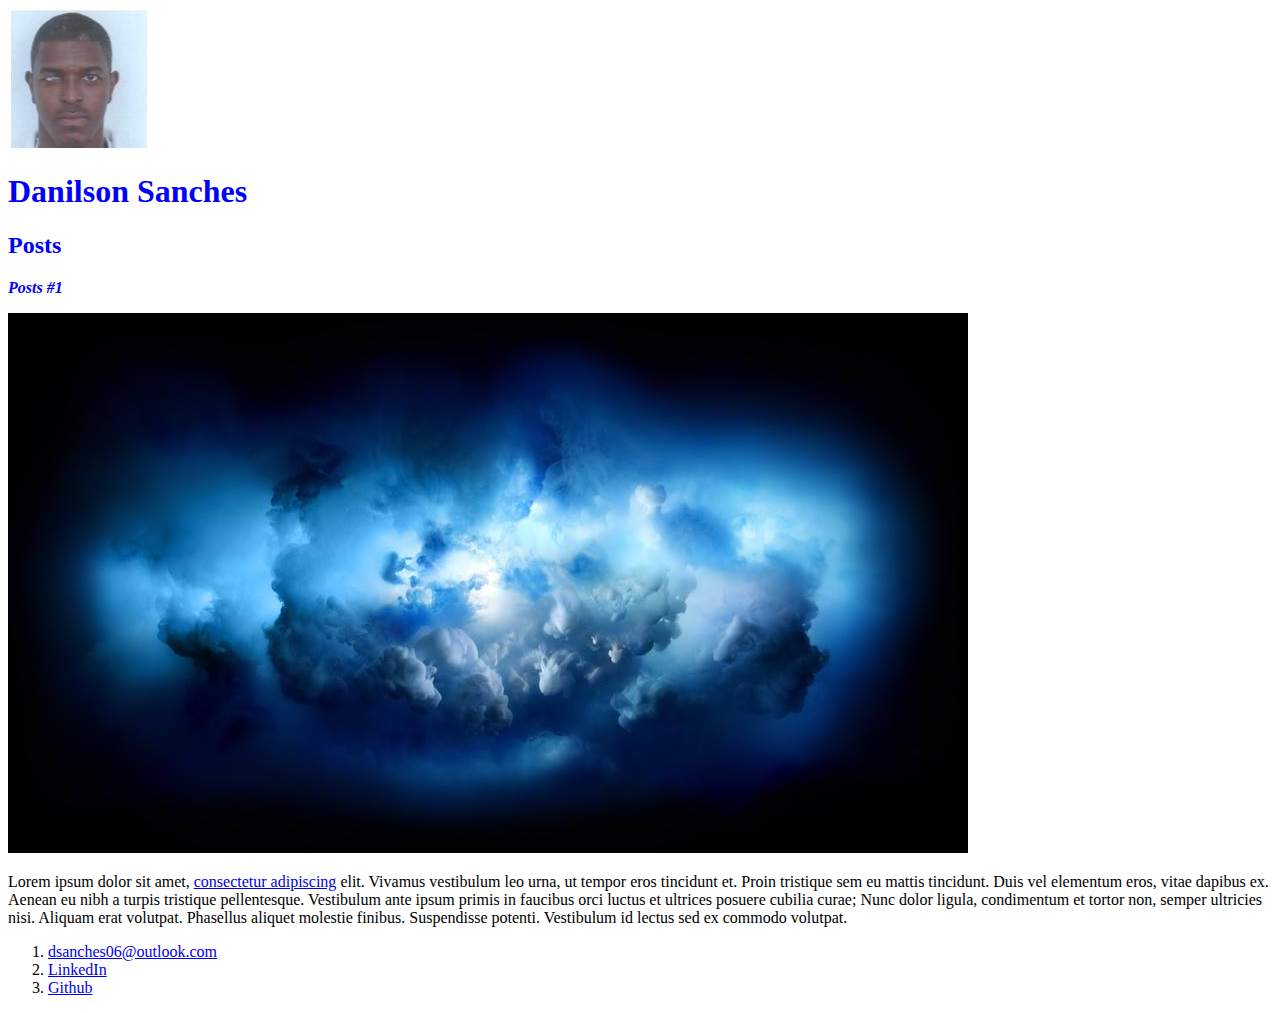
<file: Aula 01/index.html>
<!DOCTYPE html>
<html>

<head>
    <meta charset="utf-8">
    <title>Danilson Sanches</title>
    <link rel="stylesheet" href="style.css" >
</head>

<body>
    <header>
        <img src="foto.jpg" alt="ilustração da minha cara">
        <h1 id="title">Danilson Sanches</h1>
    </header>
    <section>
        <header>
            <h2 class="subtitle">Posts</h2>
        </header>
    </section>
    <article>
        <header>
            <h3 class="post_title">Posts #1</h3>
            <img src="cloud.jpg" alt="imagem de  cloud">
        </header>
    </article>
    <p>
        Lorem ipsum dolor sit amet, <a href="https://www.linkedin.com/in/danilson-sanches/" target="_blank">consectetur
            adipiscing</a> elit. Vivamus vestibulum leo urna, ut tempor eros tincidunt
        et. Proin tristique sem eu mattis tincidunt. Duis vel elementum eros, vitae dapibus ex. Aenean eu nibh a turpis
        tristique pellentesque. Vestibulum ante ipsum primis in faucibus orci luctus et ultrices posuere cubilia curae;
        Nunc dolor ligula, condimentum et tortor non, semper ultricies nisi. Aliquam erat volutpat. Phasellus aliquet
        molestie finibus. Suspendisse potenti. Vestibulum id lectus sed ex commodo volutpat.
    </p>
    <footer>
        <ol>
            <li>
                <a href="mailto:dsanches06@outlook.com" target="_blank">dsanches06@outlook.com</a>
            </li>
            <li>
                <a href="https://www.linkedin.com/in/danilson-sanches/" target="_blank">LinkedIn</a>
            </li>
            <li>
                <a href="https://github.com/dsanches06" target="_blank">Github</a>
            </li>
        </ol>
    </footer>
</body>

</html>
</file>
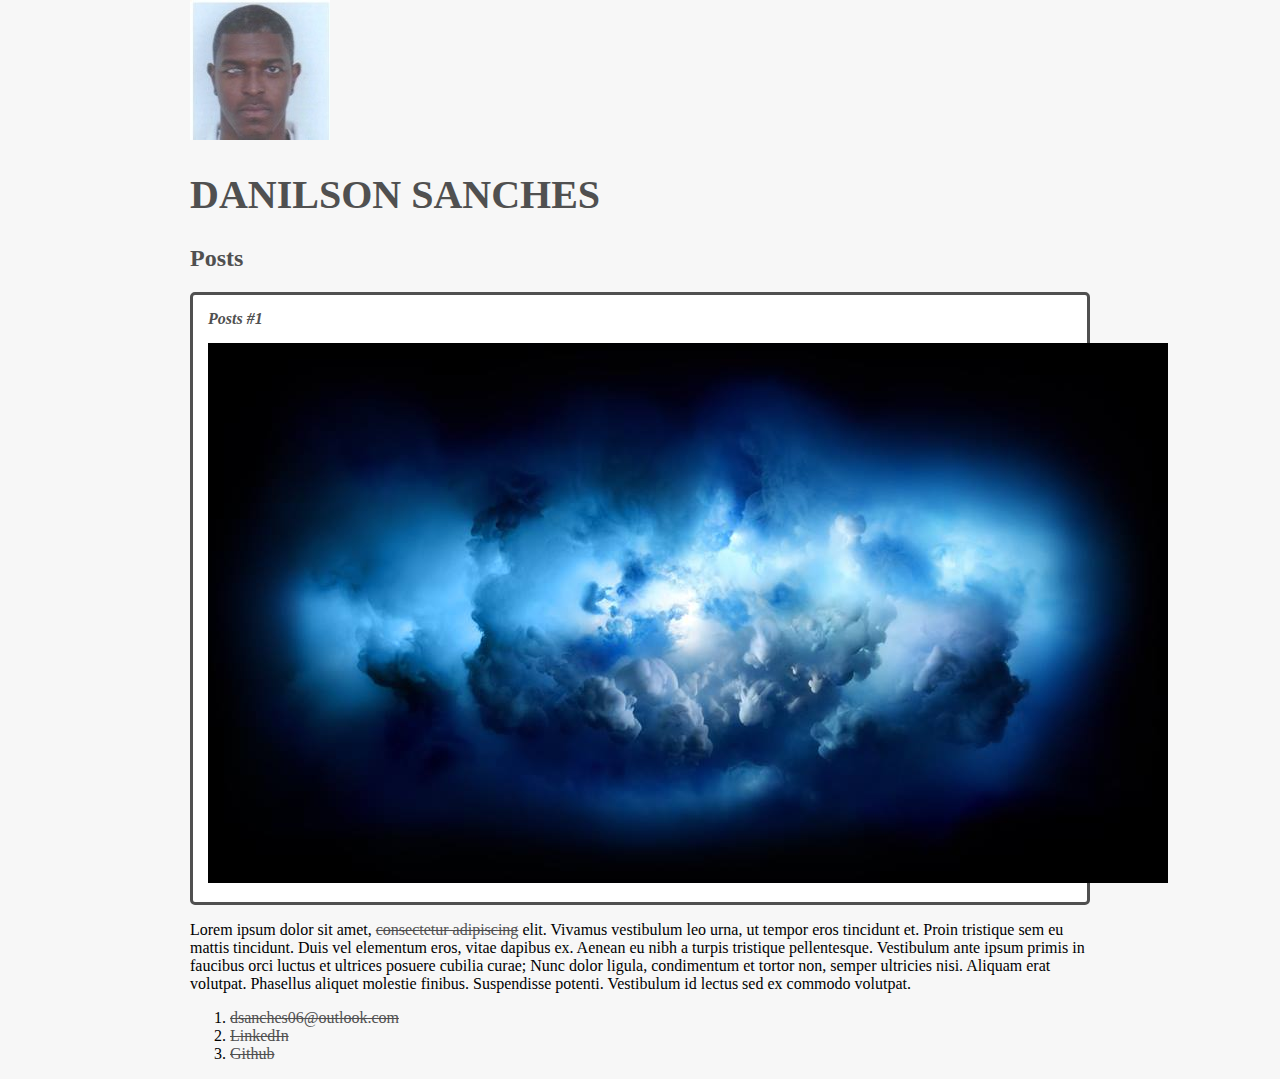
<file: Personal Page/index.html>
<!DOCTYPE html>
<html>

<head>
    <meta charset="utf-8">
    <title>Danilson Sanches</title>
    <link rel="stylesheet" href="style.css" >
</head>

<body>
    <header>
        <img src="foto.jpg" alt="ilustração da minha cara">
        <h1 id="title">Danilson Sanches</h1>
    </header>
    <section>
        <header>
            <h2 class="subtitle">Posts</h2>
        </header>
    </section>
    <article class="post">
        <header>
            <h3 class="post_title">Posts #1</h3>
            <img src="cloud.jpg" alt="imagem de  cloud">
        </header>
    </article>
    <p>
        Lorem ipsum dolor sit amet, <a href="https://www.linkedin.com/in/danilson-sanches/" target="_blank">consectetur
            adipiscing</a> elit. Vivamus vestibulum leo urna, ut tempor eros tincidunt
        et. Proin tristique sem eu mattis tincidunt. Duis vel elementum eros, vitae dapibus ex. Aenean eu nibh a turpis
        tristique pellentesque. Vestibulum ante ipsum primis in faucibus orci luctus et ultrices posuere cubilia curae;
        Nunc dolor ligula, condimentum et tortor non, semper ultricies nisi. Aliquam erat volutpat. Phasellus aliquet
        molestie finibus. Suspendisse potenti. Vestibulum id lectus sed ex commodo volutpat.
    </p>
    <footer>
        <ol>
            <li>
                <a href="mailto:dsanches06@outlook.com" target="_blank">dsanches06@outlook.com</a>
            </li>
            <li>
                <a href="https://www.linkedin.com/in/danilson-sanches/" target="_blank">LinkedIn</a>
            </li>
            <li>
                <a href="https://github.com/dsanches06" target="_blank">Github</a>
            </li>
        </ol>
    </footer>
</body>

</html>
</file>
<file: Aula 01/style.css>
#title, .subtitle, .post_title{
    color: blue;
}

.post_title{
    font-size: 16px;
    font-style: italic;
}
</file>
<file: Personal Page/style.css>
body {
  background: #f7f7f7;
  font-family: Verdana;
  max-width: 900px;
  margin: auto;
}

.photo {
  border-radius: 50%;
  border: 1px solid #505050;
}

#title,
.subtitle,
.post_title {
  color: #505050;
}

#title {
  font-size: 40px;
  text-transform: uppercase;
}

a {
  text-decoration: line-through;
  color: #505050;
}

.post_title {
  font-size: 16px;
  font-style: italic;
  margin: 0;
  margin-bottom: 15px;
}

.post {
  background: #fff;
  padding: 15px;
  border: 3px solid #505050;
  margin-bottom: 15px;
  border-radius: 5px;
}

.post_content {
  margin: 0;
  margin-bottom: 15px;
  text-transform: capitalize;
  text-align: justify;
}

.post_image {
  margin-bottom: 15px;
  width: 100%;
}

.contact_list{
    list-style-type: none;
    padding-left: 15px;
}

.contact_list li a{
    text-decoration: none;
}
</file>
